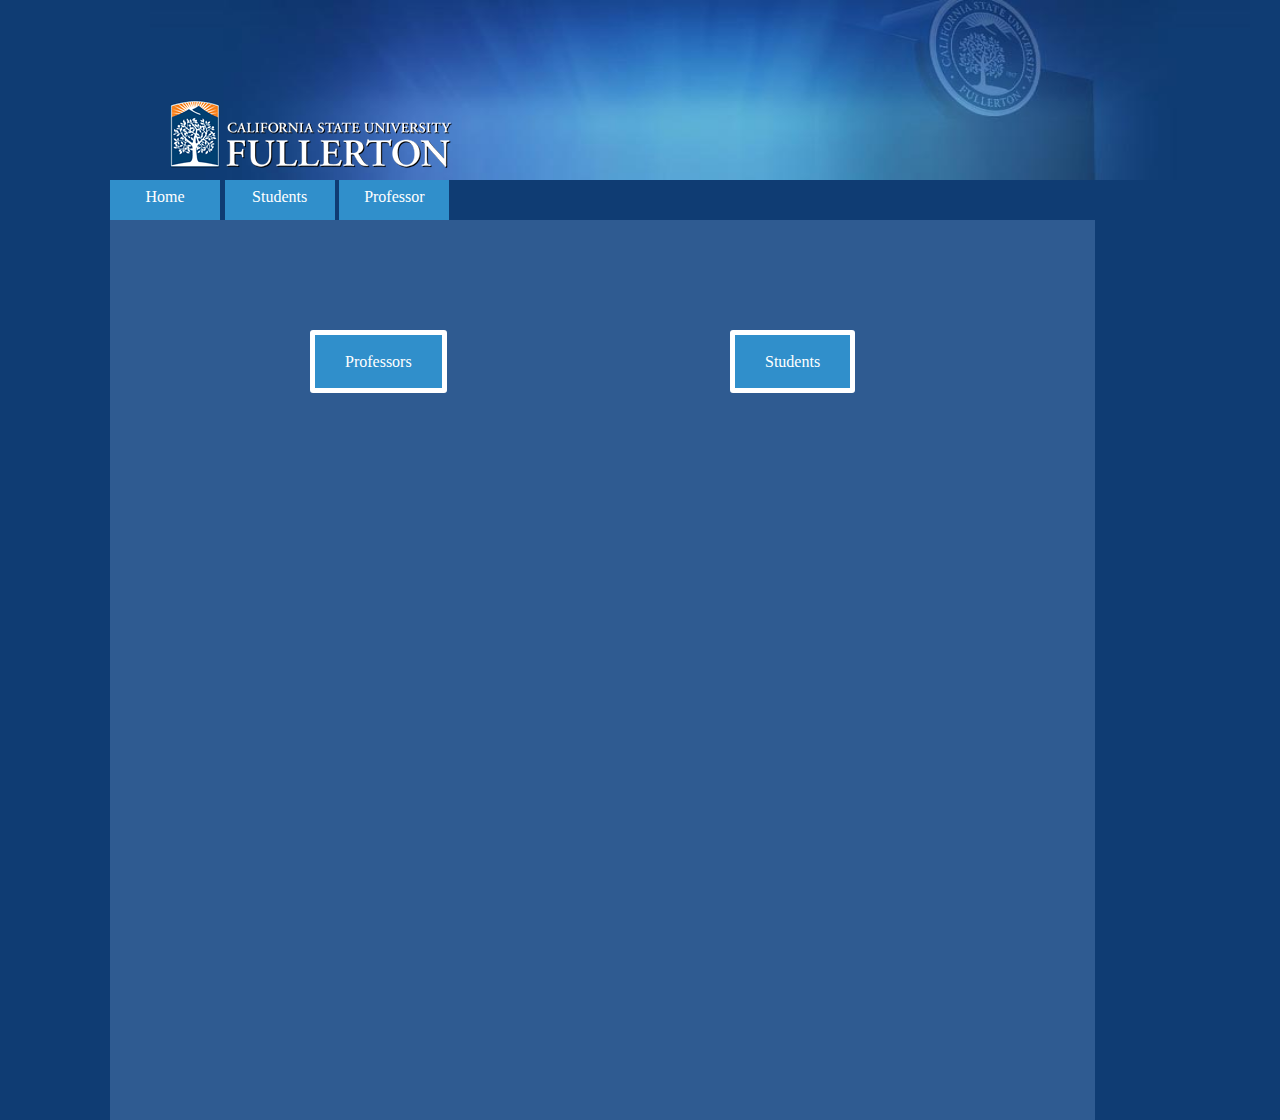
<file: HTMLCSS/index.html>
<!doctype html>

<html lang="en">
<head>
  <meta charset="utf-8">

  <title>Fullerton University</title>
  <meta name="description" content="Fullerton Database">
  <meta name="author" content="Rocio, Andy, Rodolfo">

  <link rel="stylesheet" type="text/css" href="main.css">
 
</head>

<body>
  <div id="headermain"></div> 
  <div id="logo"></div> 
  
  <div id="main">
		<div id="nav"> 
			<a href="index.html" class="homenav" >Home</a>
			<a href="student.html" class="homenav" >Students</a>
			<a href="professor.html" class="homenav" >Professor</a>
		</div>
		<a href="professor.html" class="button" style="position: absolute; top: 150px; left: 200px; ">Professors</a>
		<a href="student.html" class="button" style="position: absolute; top: 150px; left: 620px; ">Students</a>
  </div>
</body>
</html>
</file>
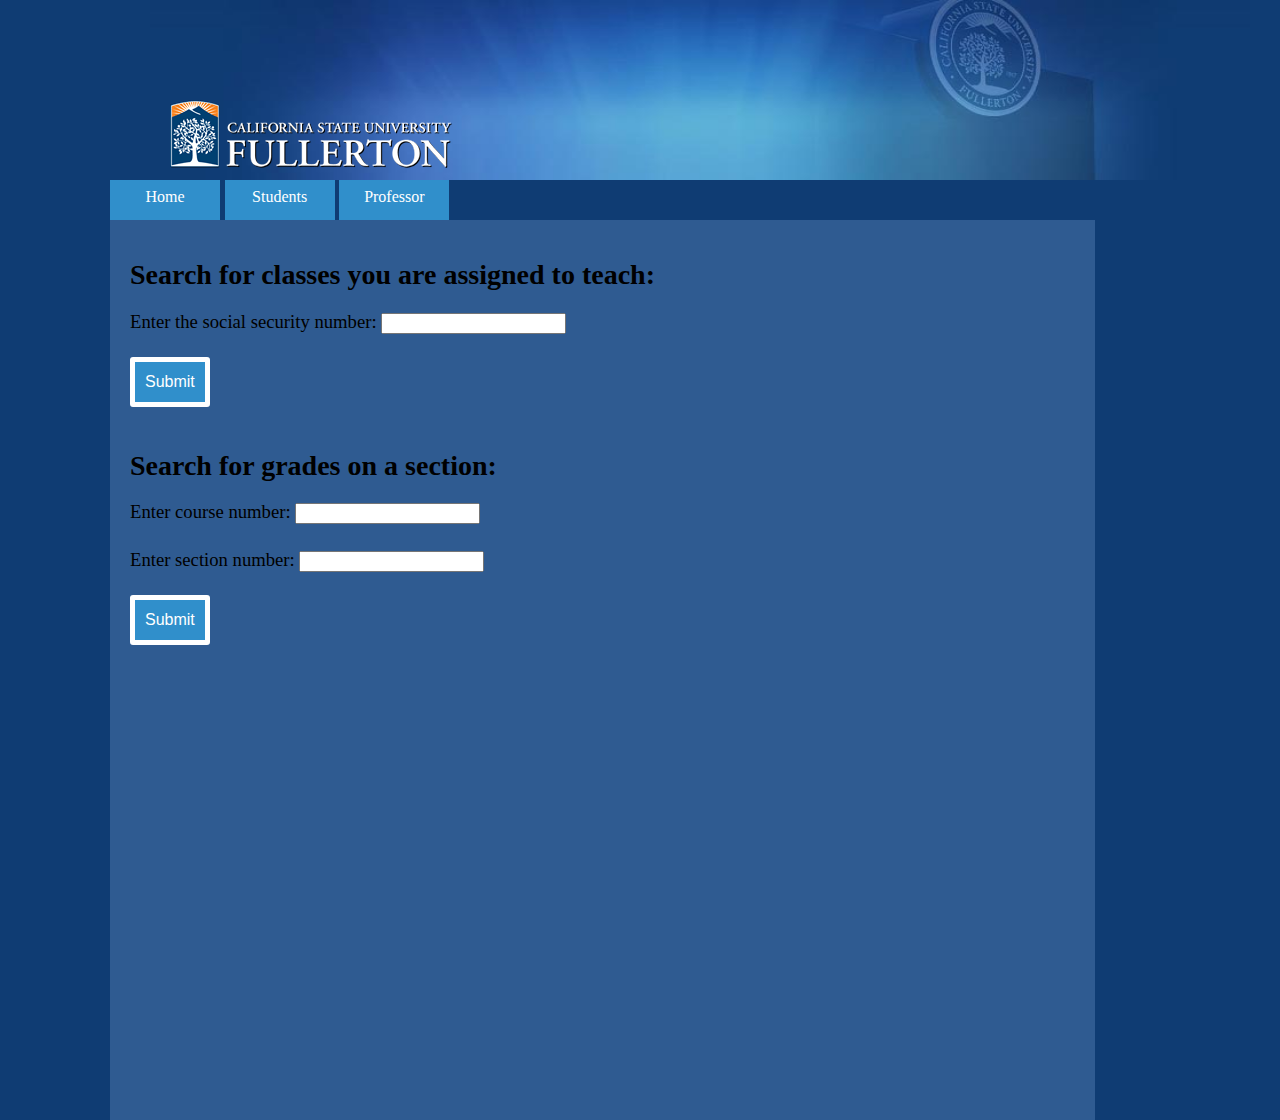
<file: HTMLCSS/professor.html>
<!doctype html>

<html lang="en">
<head>
  <meta charset="utf-8">

  <title>Fullerton University</title>
  <meta name="description" content="Fullerton Database">
  <meta name="author" content="Rocio Andy Rodolfo">

  <link rel="stylesheet" type="text/css" href="main.css">
 
</head>

<body>
  <div id="headermain"></div> 
  <div id="logo"></div> 
  
  <div id="main">
			<div id="nav"> 
				<a href="index.html" class="homenav" >Home</a>
				<a href="student.html" class="homenav" >Students</a>
				<a href="professor.html" class="homenav" >Professor</a>
			</div>
	
			<h2>Search for classes you are assigned to teach:</h2>
			<form action="profclasses.php" method="POST">
				Enter the social security number: <input type="text" maxlength="10" name="sno" /> </br></br>
				<input class="button" type="submit" value="Submit" style="padding:10px;height:50px"/>
			</form>
			</br>
			<h2>Search for grades on a section:</h2>
			<form action="profgrades.php" method="POST">
				Enter course number:     <input type="text" name="cno" maxlength="10" /> </br></br>
				Enter section number: <input type="text" name="secno" maxlength="10" /> </br></br>
				<input class="button" type="submit" value="Submit" style="padding:10px;height:50px"/>
			</form>
  </div>
</body>
</html>
</file>
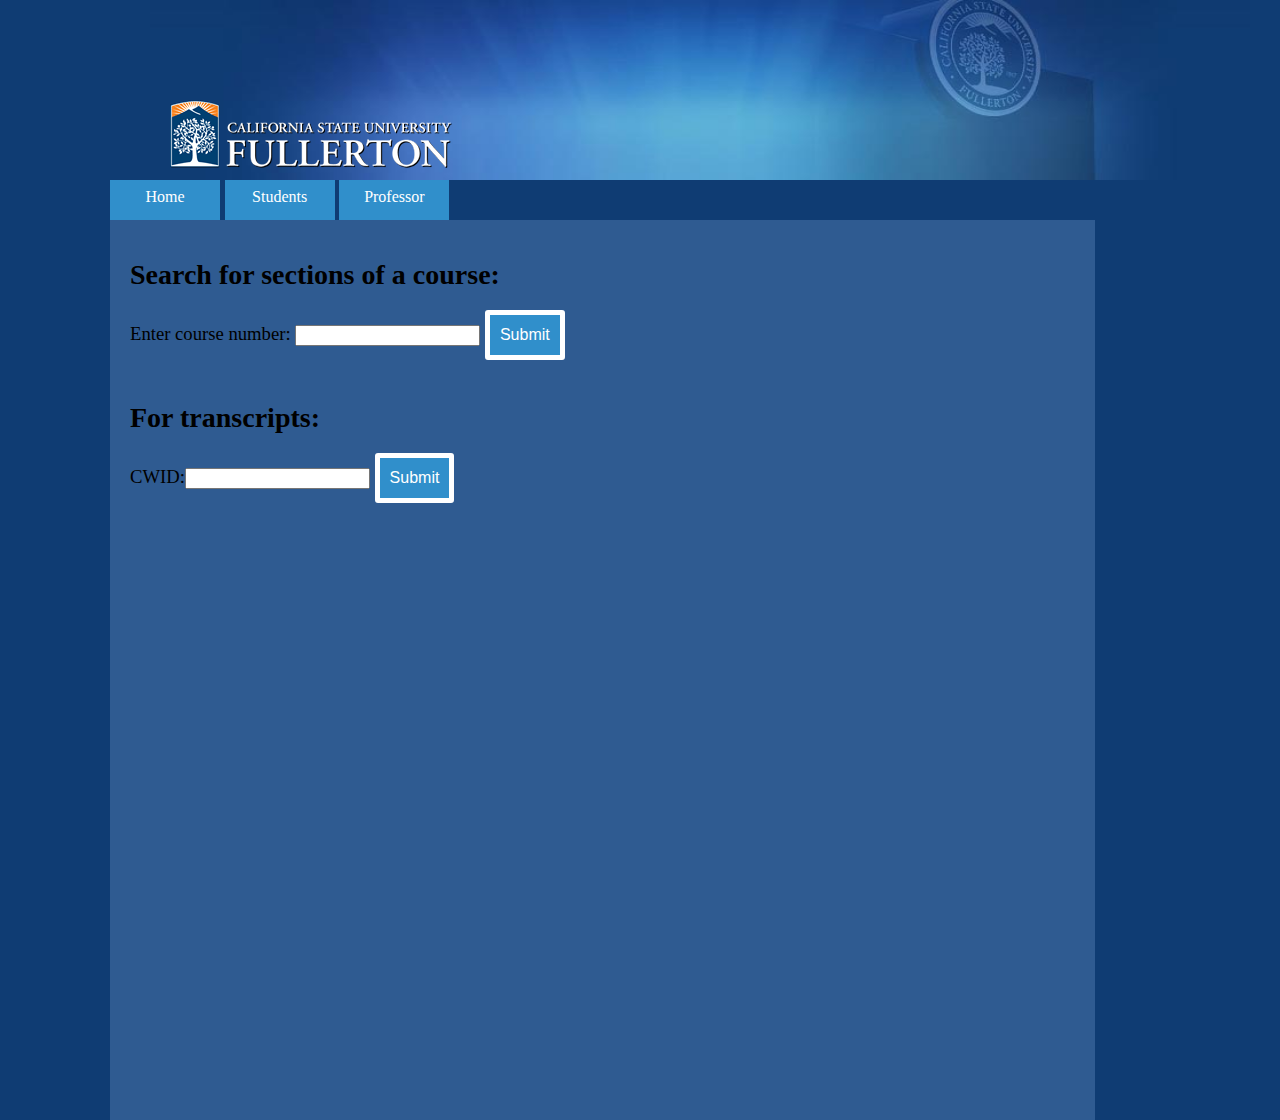
<file: HTMLCSS/student.html>
<!doctype html>

<html lang="en">
<head>
  <meta charset="utf-8">

  <title>Fullerton University</title>
  <meta name="description" content="Fullerton Database">
  <meta name="author" content="Rocio Andy Rodolfo">

  <link rel="stylesheet" type="text/css" href="main.css">
 
</head>

<body>
  <div id="headermain"></div> 
  <div id="logo"></div> 
  
  <div id="main">
			<div id="nav"> 
				<a href="index.html" class="homenav" >Home</a>
				<a href="student.html" class="homenav" >Students</a>
				<a href="professor.html" class="homenav" >Professor</a>
			</div>			
			
			<h2>Search for sections of a course:</h2>
			<form action="corsearch.php" method="POST">
				Enter course number: <input type="text" maxlength="10" name="corno" />
				<input class="button" type="submit" value="Submit" style="padding:10px;height:50px"/>
			</form>
			</br>
			<h2>For transcripts:</h2>
			<form action="transcript.php" method="POST">
				CWID:<input type="text" maxlength="10" name="cwid" />
				<input class="button" type="submit" value="Submit" style="padding:10px;height:50px"/>
			</form>
  </div>
</body>
</html>
</file>
<file: HTMLCSS/main.css>
body {
            font-size: 14pt;
            height:100%;
            line-height: 125%;
            padding: 0;
            margin: 0;
            color: black;
            font-family: 'Times New Roman';
            background-color: #0f3c73;
            
        }
		
        ::selection {
            background: {color:TopBackground};
            color: #FFF;
        }
        /* Gecko/Mozilla */
        ::-moz-selection {
            background: {color:TopBackground};
            color: #FFF;
        }
		
		.button {
			background-color: #308fcb; /* light blue */
			border: 5px solid white;
			border-radius: 3px;
			color: white;
			padding: 15px 30px;
			text-align: center;
			text-decoration: none;
			
			display: inline-block;
			
			font-size: 16px;
		}
		
		.button:hover {
			background-color: white; 
			color:black;
		}
		
		#headermain {
			display:block; 
			position: absolute; 
			left: 150px; top: 0; 
			width: 1100px; 
			height: 180px;
			background-image: url("bg-header.jpg");
			background-size: 100% 100%;
			background-repeat: no-repeat;
		}
		
		#logo {
			display: block; 
			width: 282px;
			height: 68px;
			position: absolute; 
			left: 170px; 
			top: 100px; 
			background-image: url("csuf-logo-header.png");
			background-size: 100% 100%;
			background-repeat: no-repeat;
		}
		
		#main {
			display: block; 
			width: 945px;
			height: 100%;
			padding: 20px;
			position: absolute; 
			left: 110px; 
			top: 180px; 
			background-color: #2f5b91; 
		}
		
		#nav {
			display: block; 
			position: relative;
			top: -20px; 
			left: -20px; 
			width: 990px; 
			height: 40px; 
			background-color: #0f3c73; 
			
		}
		
		.homenav {
			display: inline-block; 
			background-color: #308fcb; /* blue */
			position: relative; 
			width: 100px; 
			height: 30px;
			color: white;
			padding: 5px;
			text-align: center;
			text-decoration: none;
			
			font-size: 16px;
		}
		
		.homenav:hover {
			display:inline-block;
			background-color: white; 
			color: black; 
			text-decoration: underline; 
		}
		
		table {
			border-collapse: collapse;
			width: 100%;
		}
		
		table, th, td {
			border: 2px solid white;			
		}
		
		th, td {
			text-align: left;
			padding: 8px;
		}

		tr:nth-child(even){background-color: #d8edf2;}
		tr:nth-child(odd){background-color: #f3f5f6;}

		th {
			color: white;
			background-color: #2f5b91;
			text-decoration:bold;
		}
		
		tr:hover {
			background-color: #2f5b91;
			color: white;
		}
</file>
